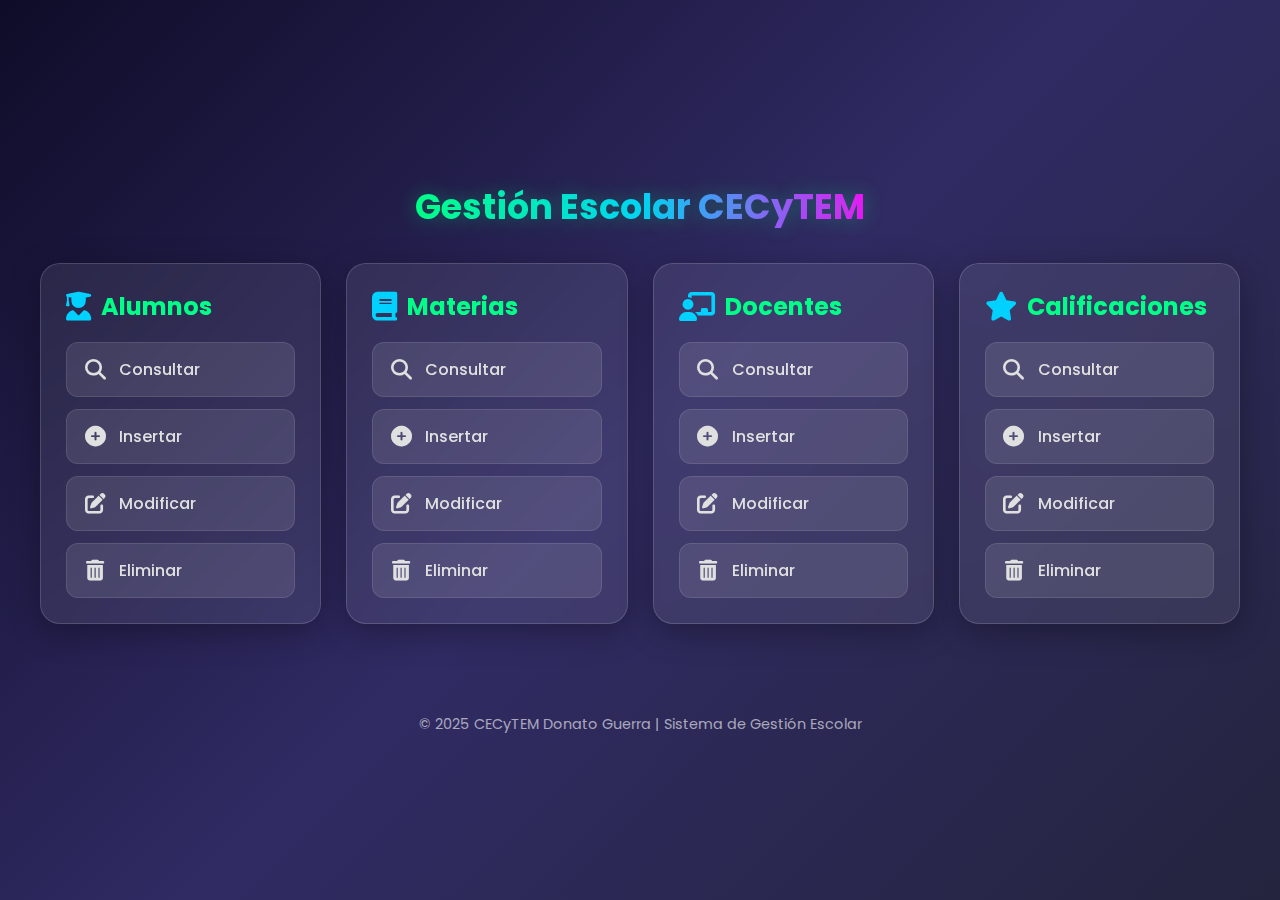
<file: proyectos/index.html>
<!DOCTYPE html>
<html lang="es">
<head>
  <meta charset="UTF-8">
  <meta name="viewport" content="width=device-width, initial-scale=1.0">
  <title>CECyTEM - Gestión Escolar</title>
  <link rel="stylesheet" href="cecy.css">
  <link href="https://fonts.googleapis.com/css2?family=Poppins:wght@500;600;700&display=swap" rel="stylesheet">
  <link rel="stylesheet" href="https://cdnjs.cloudflare.com/ajax/libs/font-awesome/6.5.0/css/all.min.css">
  <style>
    /* Reset y base */
    * {
      margin: 0;
      padding: 0;
      box-sizing: border-box;
    }

    body {
      font-family: 'Poppins', sans-serif;
      background: linear-gradient(135deg, #0f0c29, #302b63, #24243e);
      color: #fff;
      min-height: 100vh;
      display: flex;
      flex-direction: column;
      align-items: center;
      padding: 20px;
      overflow-x: hidden;
    }

    /* Logo animado */
    .logo-container {
      text-align: center;
      margin: 30px 0 40px;
    }

    .logo {
      width: 280px;
      height: 90px;
      background-image: url('https://cecytem.edomex.gob.mx/sites/cecytem.edomex.gob.mx/files/images/logo-cecytem-verde.png');
      background-size: contain;
      background-repeat: no-repeat;
      background-position: center;
      filter: drop-shadow(0 0 15px rgba(0, 255, 136, 0.6));
      animation: float 3s ease-in-out infinite;
    }

    @keyframes float {
      0%, 100% { transform: translateY(0); }
      50% { transform: translateY(-10px); }
    }

    /* Título principal */
    .main-title {
      font-size: 2.2rem;
      font-weight: 700;
      background: linear-gradient(90deg, #00ff88, #00d1ff, #ff00ff);
      -webkit-background-clip: text;
      background-clip: text;
      color: transparent;
      text-align: center;
      margin-bottom: 30px;
      text-shadow: 0 0 20px rgba(0, 255, 136, 0.3);
    }

    /* Contenedor de tarjetas */
    .dashboard {
      display: grid;
      grid-template-columns: repeat(auto-fit, minmax(280px, 1fr));
      gap: 25px;
      max-width: 1200px;
      width: 100%;
      margin-bottom: 40px;
    }

    /* Tarjeta de sección */
    .card {
      background: rgba(255, 255, 255, 0.08);
      border-radius: 20px;
      padding: 25px;
      backdrop-filter: blur(12px);
      border: 1px solid rgba(255, 255, 255, 0.15);
      box-shadow: 0 8px 32px rgba(0, 0, 0, 0.3);
      transition: all 0.4s ease;
      position: relative;
      overflow: hidden;
    }

    .card::before {
      content: '';
      position: absolute;
      top: 0; left: 0;
      width: 100%; height: 4px;
      background: linear-gradient(90deg, #00ff88, #00d1ff, #ff00ff);
      transform: scaleX(0);
      transform-origin: left;
      transition: transform 0.4s ease;
    }

    .card:hover::before {
      transform: scaleX(1);
    }

    .card:hover {
      transform: translateY(-12px) scale(1.02);
      box-shadow: 0 20px 40px rgba(0, 255, 200, 0.2);
      background: rgba(255, 255, 255, 0.15);
    }

    .card h3 {
      font-size: 1.5rem;
      margin-bottom: 18px;
      color: #00ff88;
      display: flex;
      align-items: center;
      gap: 10px;
    }

    .card h3 i {
      font-size: 1.8rem;
      color: #00d1ff;
    }

    /* Enlaces dentro de tarjeta */
    .card-links {
      display: flex;
      flex-direction: column;
      gap: 12px;
    }

    .card a {
      display: flex;
      align-items: center;
      gap: 12px;
      padding: 14px 16px;
      background: rgba(255, 255, 255, 0.1);
      border-radius: 12px;
      text-decoration: none;
      color: #e0e0e0;
      font-weight: 500;
      transition: all 0.3s ease;
      border: 1px solid rgba(255, 255, 255, 0.1);
    }

    .card a i {
      font-size: 1.3rem;
      width: 24px;
      text-align: center;
    }

    .card a:hover {
      background: rgba(0, 255, 136, 0.2);
      color: #fff;
      transform: translateX(8px);
      border-color: #00ff88;
      box-shadow: 0 5px 15px rgba(0, 255, 136, 0.3);
    }

    /* Iconos de colores */
    .icon-alumno { color: #00ff88; }
    .icon-materia { color: #00d1ff; }
    .icon-docente { color: #ff00ff; }
    .icon-calificacion { color: #ffcc00; }

    /* Footer */
    .footer {
      margin-top: 50px;
      text-align: center;
      font-size: 0.9rem;
      color: rgba(255, 255, 255, 0.6);
    }

    /* Responsive */
    @media (max-width: 768px) {
      .main-title {
        font-size: 1.8rem;
      }
      .logo {
        width: 220px;
        height: 70px;
      }
      .dashboard {
        grid-template-columns: 1fr;
      }
    }
  </style>
</head>
<body>

  <div class="logo-container">
    <div class="logo"></div>
  </div>

  <h1 class="main-title">Gestión Escolar CECyTEM</h1>

  <div class="dashboard">

    <!-- Alumnos -->
    <div class="card">
      <h3><i class="fas fa-user-graduate icon-alumno"></i> Alumnos</h3>
      <div class="card-links">
        <a href="consultar.php"><i class="fas fa-search"></i> Consultar</a>
        <a href="insertar.html"><i class="fas fa-plus-circle"></i> Insertar</a>
        <a href="modificar.php"><i class="fas fa-edit"></i> Modificar</a>
        <a href="eliminar.php"><i class="fas fa-trash-alt"></i> Eliminar</a>
      </div>
    </div>

    <!-- Materias -->
    <div class="card">
      <h3><i class="fas fa-book icon-materia"></i> Materias</h3>
      <div class="card-links">
        <a href="consultarmat.php"><i class="fas fa-search"></i> Consultar</a>
        <a href="insertarmat.html"><i class="fas fa-plus-circle"></i> Insertar</a>
        <a href="modificarmat.php"><i class="fas fa-edit"></i> Modificar</a>
        <a href="eliminarmat.php"><i class="fas fa-trash-alt"></i> Eliminar</a>
      </div>
    </div>

    <!-- Docentes -->
    <div class="card">
      <h3><i class="fas fa-chalkboard-teacher icon-docente"></i> Docentes</h3>
      <div class="card-links">
        <a href="consultardoc.php"><i class="fas fa-search"></i> Consultar</a>
        <a href="insertardoc.html"><i class="fas fa-plus-circle"></i> Insertar</a>
        <a href="modificardoc.php"><i class="fas fa-edit"></i> Modificar</a>
        <a href="eliminardoc.php"><i class="fas fa-trash-alt"></i> Eliminar</a>
      </div>
    </div>

    <!-- Calificaciones -->
    <div class="card">
      <h3><i class="fas fa-star icon-calificacion"></i> Calificaciones</h3>
      <div class="card-links">
        <a href="consultacal.php"><i class="fas fa-search"></i> Consultar</a>
        <a href="insertarcal.html"><i class="fas fa-plus-circle"></i> Insertar</a>
        <a href="modificarcal.php"><i class="fas fa-edit"></i> Modificar</a>
        <a href="eliminarcal.php"><i class="fas fa-trash-alt"></i> Eliminar</a>
      </div>
    </div>

  </div>

  <div class="footer">
    &copy; 2025 CECyTEM Donato Guerra | Sistema de Gestión Escolar
  </div>

</body>
</html>
</file>
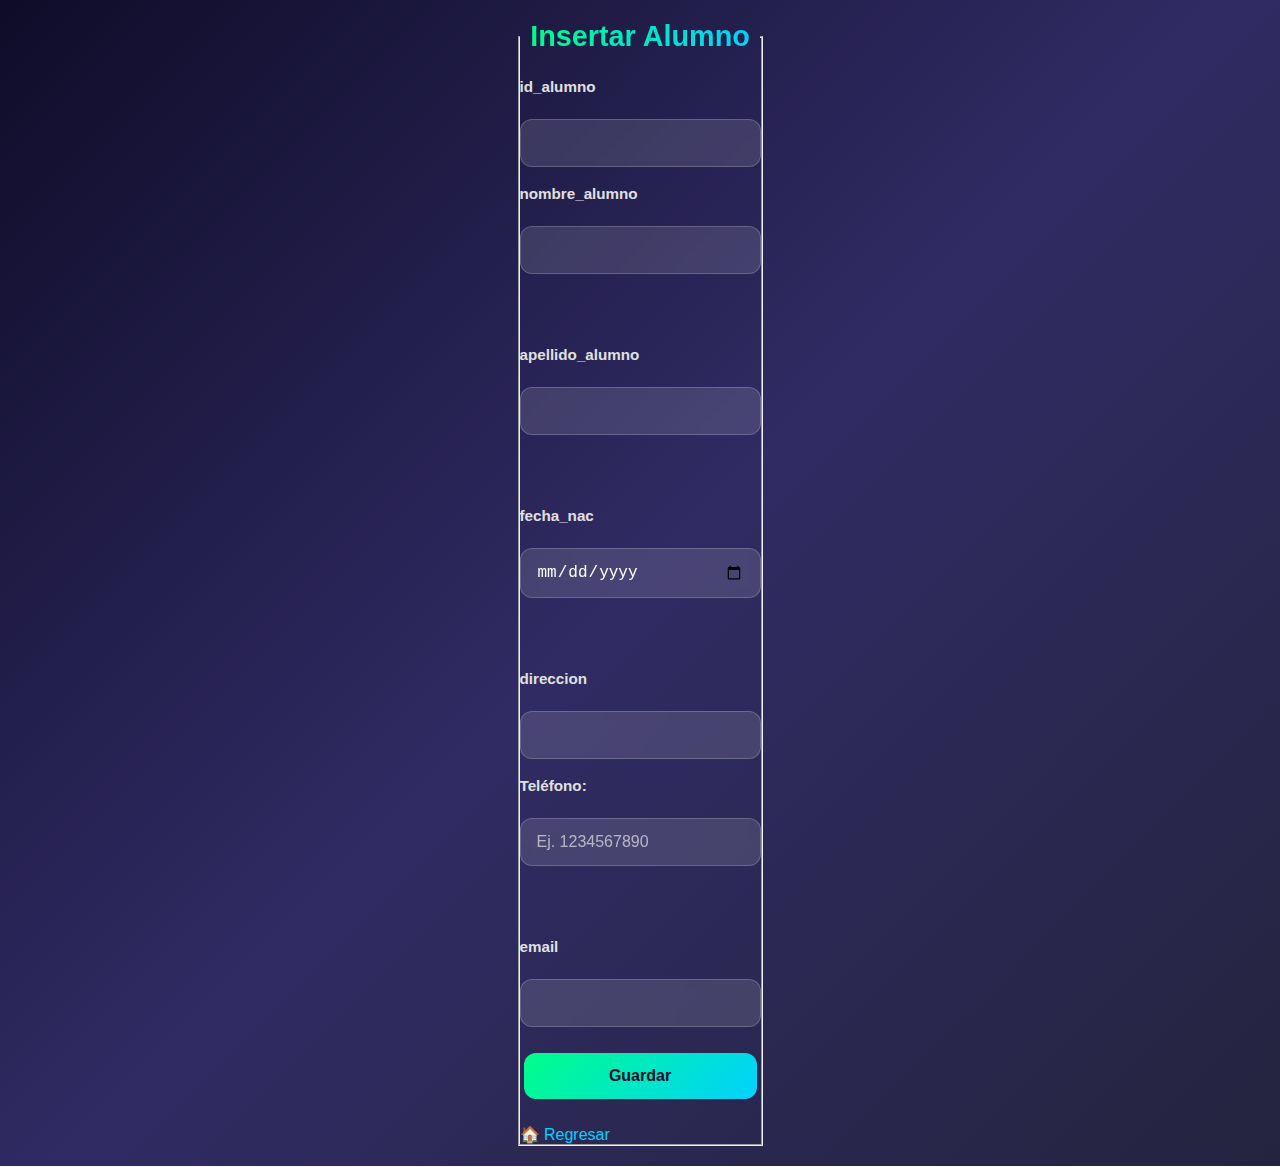
<file: proyectos/insertar.html>
<!DOCTYPE html>
<html lang="es">
<head>
<meta charset="UTF-8">
<title>Insertar Alumno</title>
<link rel="stylesheet" href="cecy.css">
</head>
<body>
<fieldset>
  <legend>Insertar Alumno</legend>
  <form method="post" action="conexionbd.php">
    <label>id_alumno</label>
    <input type="number" name="id_alumno" required>

    <label>nombre_alumno</label>
    <input type="text" name="nombre_alumno" required>
    <br><br>
    <label>apellido_alumno</label>
    <input type="text" name="apellido_alumno" required>
    <br><br>
    <label>fecha_nac</label>
    <input type="date" name="fecha_nac" required>
<br><br>
<label>direccion</label>
    <input type="text" name="direccion" required>
    <label>Teléfono:</label>
    <input type="tel" name="telefono" pattern="\d{10}" maxlength="10" required placeholder="Ej. 1234567890">
    <br><br>
<label>email</label>
    <input type="text" name="email" required>

    <input type="submit" name="enviar" value="Guardar">
    <a href="index.html">🏠 Regresar</a>
  </form>
</fieldset>
</body>
</html>
</file>
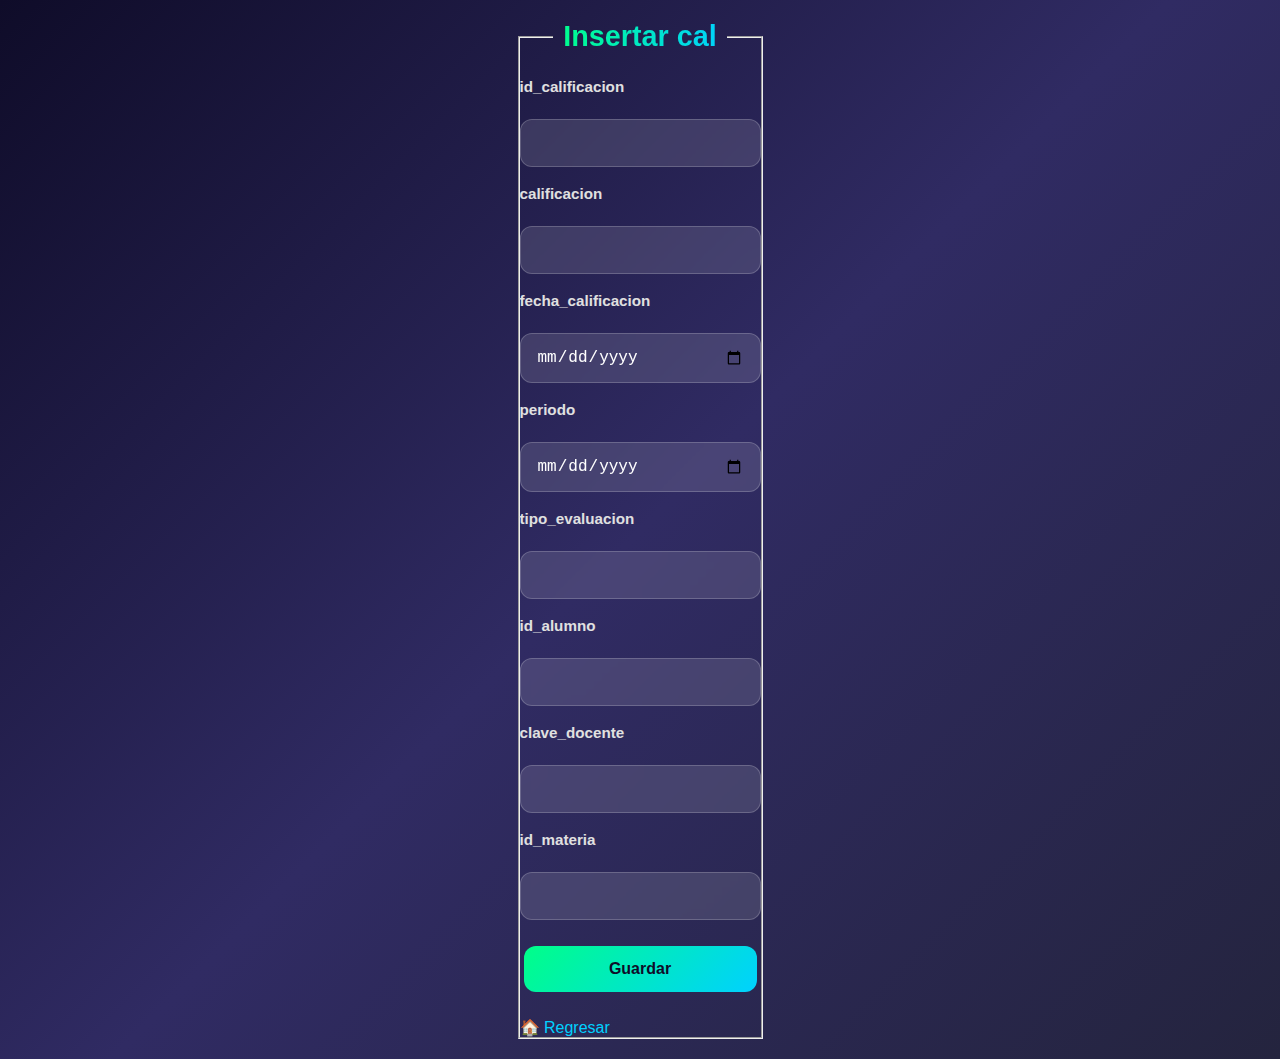
<file: proyectos/insertarcal.html>
<!DOCTYPE html>
<html lang="es">
<head>
<meta charset="UTF-8">
<title>Insertar cal</title>
<link rel="stylesheet" href="cecy.css">
</head>
<body>
<fieldset>
  <legend>Insertar cal</legend>
  <form method="post" action="crud_cal.php">
    <label>id_calificacion</label>
    <input type="number" name="id_calificacion" required>
<label>calificacion</label>
    <input type="number" name="calificacion" required>
    <label>fecha_calificacion</label>
    <input type="date" name="fecha_calificacion" required>
    <label>periodo</label>
    <input type="date" name="periodo" required>
    <label>tipo_evaluacion</label>
    <input type="text" name="tipo_evaluacion" required>
    <label>id_alumno</label>
    <input type="number" name="id_alumno" required>
    <label>clave_docente</label>
    <input type="number" name="clave_docente" required>
    <label>id_materia</label>
    <input type="number" name="id_materia" required>

    <input type="submit" name="enviar" value="Guardar">
    <a href="index.html">🏠 Regresar</a>
  </form>
</fieldset>
</body>
</html>
</file>
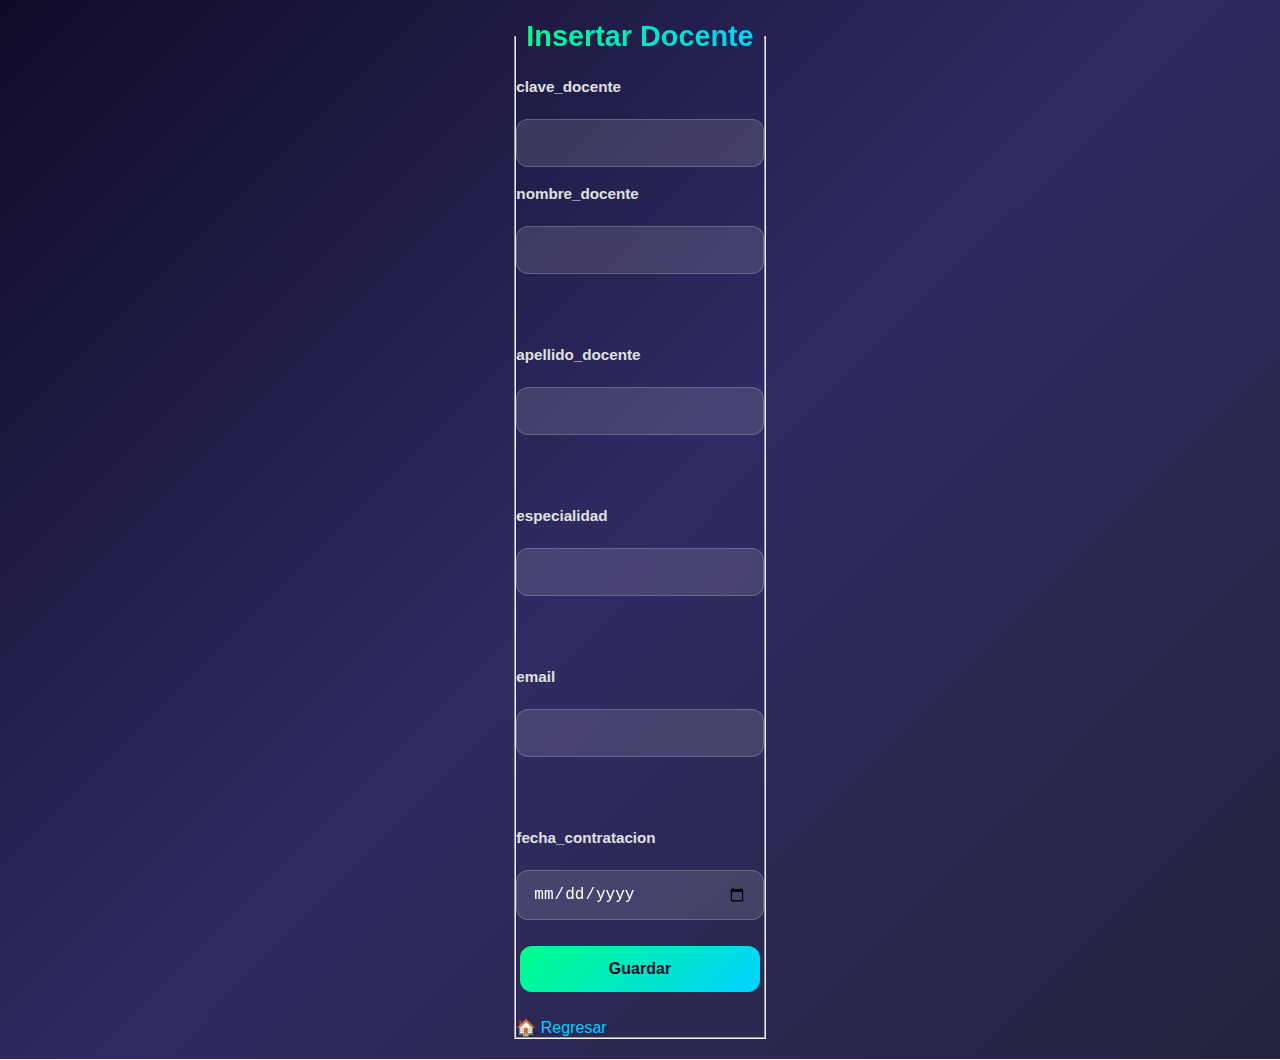
<file: proyectos/insertardoc.html>
<!DOCTYPE html>
<html lang="es">
<head>
<meta charset="UTF-8">
<title>Insertar Docente</title>
<link rel="stylesheet" href="cecy.css">
</head>
<body>
<fieldset>
  <legend>Insertar  Docente</legend>
  <form method="post" action="crud_insertardoc.php">
    <label>clave_docente</label>
    <input type="number" name="clave_docente" required>

    <label>nombre_docente</label>
    <input type="text" name="nombre_docente" required>
    <br><br>
    <label>apellido_docente</label>
    <input type="text" name="apellido_docente" required>
    <br><br>
    <label>especialidad</label>
    <input type="text" name="especialidad" required>
    <br><br>
    <label>email</label>
    <input type="text" name="email" required>
<br><br>
<label>fecha_contratacion</label>
    <input type="date" name="fecha_contratacion" required>

    <input type="submit" name="enviar" value="Guardar">
    <a href="index.html">🏠 Regresar</a>
  </form>
</fieldset>
</body>
</html>
</file>
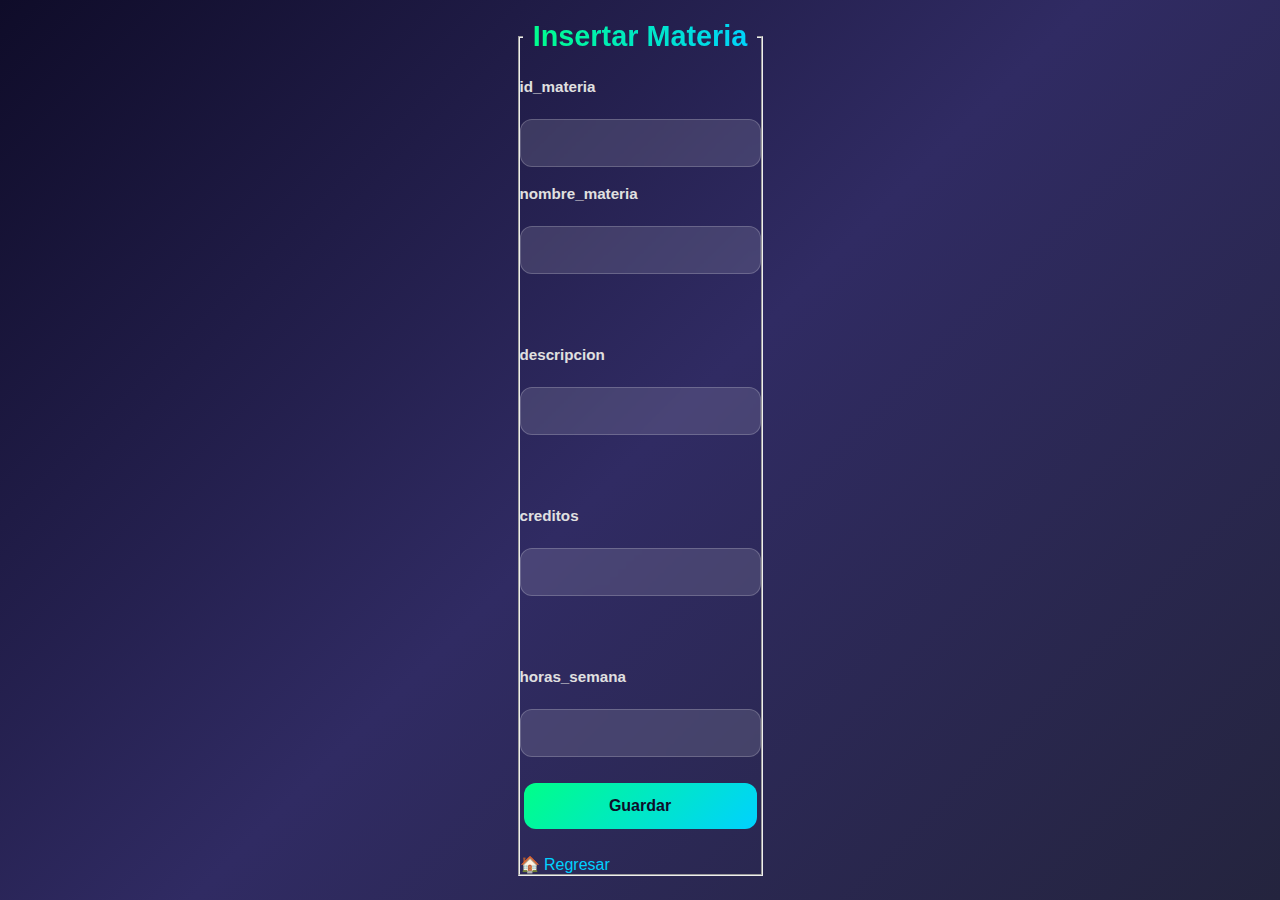
<file: proyectos/insertarmat.html>
<!DOCTYPE html>
<html lang="es">
<head>
<meta charset="UTF-8">
<title>Insertar Materia</title>
<link rel="stylesheet" href="cecy.css">
</head>
<body>
<fieldset>
  <legend>Insertar Materia</legend>
  <form method="post" action="crud_insertarmat.php">
    <label>id_materia</label>
    <input type="number" name="id_materia" required>

    <label>nombre_materia</label>
    <input type="text" name="nombre_materia" required>
    <br><br>
    <label>descripcion</label>
    <input type="text" name="descripcion" required>
    <br><br>
    <label>creditos</label>
    <input type="number" name="creditos" required>
<br><br>
<label>horas_semana</label>
    <input type="number" name="horas_semana" required>
    

    <input type="submit" name="enviar" value="Guardar">
    <a href="index.html">🏠 Regresar</a>
  </form>
</fieldset>
</body>
</html>
</file>
<file: proyectos/cecy.css>
/* ============================================================= */
/* cecy.css - DISEÑO UNIFICADO MODERNO - GLASSMORPHISM NEÓN      */
/* Aplica a: index.html, insertar.html, modificar.php, etc.     */
/* ============================================================= */

* {
    margin: 0;
    padding: 0;
    box-sizing: border-box;
}

body {
    font-family: 'Poppins', sans-serif;
    background: linear-gradient(135deg, #0f0c29, #302b63, #24243e);
    color: #fff;
    min-height: 100vh;
    display: flex;
    flex-direction: column;
    align-items: center;
    padding: 20px;
    overflow-x: hidden;
}

/* ====================== LOGO ANIMADO ====================== */
.logo-container {
    text-align: center;
    margin: 30px 0 40px;
}

.logo {
    width: 280px;
    height: 90px;
    background-image: url('https://cecytem.edomex.gob.mx/sites/cecytem.edomex.gob.mx/files/images/logo-cecytem-verde.png');
    background-size: contain;
    background-repeat: no-repeat;
    background-position: center;
    filter: drop-shadow(0 0 15px rgba(0, 255, 136, 0.6));
    animation: float 3s ease-in-out infinite;
}

@keyframes float {
    0%, 100% { transform: translateY(0); }
    50% { transform: translateY(-10px); }
}

/* ====================== TÍTULO PRINCIPAL ====================== */
.main-title {
    font-size: 2.2rem;
    font-weight: 700;
    background: linear-gradient(90deg, #00ff88, #00d1ff, #ff00ff);
    -webkit-background-clip: text;
    background-clip: text;
    color: transparent;
    text-align: center;
    margin-bottom: 30px;
    text-shadow: 0 0 20px rgba(0, 255, 136, 0.3);
}

/* ====================== DASHBOARD (INDEX) ====================== */
.dashboard {
    display: grid;
    grid-template-columns: repeat(auto-fit, minmax(280px, 1fr));
    gap: 25px;
    max-width: 1200px;
    width: 100%;
    margin-bottom: 40px;
}

.card {
    background: rgba(255, 255, 255, 0.08);
    border-radius: 20px;
    padding: 25px;
    backdrop-filter: blur(12px);
    border: 1px solid rgba(255, 255, 255, 0.15);
    box-shadow: 0 8px 32px rgba(0, 0, 0, 0.3);
    transition: all 0.4s ease;
    position: relative;
    overflow: hidden;
}

.card::before {
    content: '';
    position: absolute;
    top: 0; left: 0;
    width: 100%; height: 4px;
    background: linear-gradient(90deg, #00ff88, #00d1ff, #ff00ff);
    transform: scaleX(0);
    transform-origin: left;
    transition: transform 0.4s ease;
}

.card:hover::before {
    transform: scaleX(1);
}

.card:hover {
    transform: translateY(-12px) scale(1.02);
    box-shadow: 0 20px 40px rgba(0, 255, 200, 0.2);
    background: rgba(255, 255, 255, 0.15);
}

.card h3 {
    font-size: 1.5rem;
    margin-bottom: 18px;
    color: #00ff88;
    display: flex;
    align-items: center;
    gap: 10px;
}

.card h3 i {
    font-size: 1.8rem;
    color: #00d1ff;
}

.card-links {
    display: flex;
    flex-direction: column;
    gap: 12px;
}

.card a {
    display: flex;
    align-items: center;
    gap: 12px;
    padding: 14px 16px;
    background: rgba(255, 255, 255, 0.1);
    border-radius: 12px;
    text-decoration: none;
    color: #e0e0e0;
    font-weight: 500;
    transition: all 0.3s ease;
    border: 1px solid rgba(255, 255, 255, 0.1);
}

.card a i {
    font-size: 1.3rem;
    width: 24px;
    text-align: center;
}

.card a:hover {
    background: rgba(0, 255, 136, 0.2);
    color: #fff;
    transform: translateX(8px);
    border-color: #00ff88;
    box-shadow: 0 5px 15px rgba(0, 255, 136, 0.3);
}

/* Iconos por sección */
.icon-alumno { color: #00ff88; }
.icon-materia { color: #00d1ff; }
.icon-docente { color: #ff00ff; }
.icon-calificacion { color: #ffcc00; }

/* ====================== FORMULARIOS ====================== */
.form-container {
    background: rgba(255, 255, 255, 0.08);
    border-radius: 20px;
    padding: 30px;
    max-width: 500px;
    width: 100%;
    backdrop-filter: blur(12px);
    border: 1px solid rgba(255, 255, 255, 0.15);
    box-shadow: 0 8px 32px rgba(0, 0, 0, 0.3);
    margin: 20px auto;
}

legend {
    font-size: 1.8rem;
    font-weight: 700;
    text-align: center;
    color: #00ff88;
    margin-bottom: 25px;
    padding: 0 10px;
    background: linear-gradient(90deg, #00ff88, #00d1ff);
    -webkit-background-clip: text;
    background-clip: text;
    color: transparent;
}

form {
    display: flex;
    flex-direction: column;
    gap: 18px;
}

label {
    font-weight: 600;
    color: #e0e0e0;
    margin-bottom: 6px;
    font-size: 0.95rem;
}

/* ====================== INPUTS ====================== */
input[type="text"],
input[type="number"],
input[type="tel"],
input[type="email"],
input[type="date"],
select {
    width: 100%;
    padding: 14px 16px;
    border: 1px solid rgba(255, 255, 255, 0.2);
    border-radius: 12px;
    font-size: 16px;
    background: rgba(255, 255, 255, 0.12);
    color: #fff;
    transition: all 0.3s ease;
    backdrop-filter: blur(5px);
}

input::placeholder {
    color: rgba(255, 255, 255, 0.6);
}

input:focus,
select:focus {
    outline: none;
    border-color: #00ff88;
    background: rgba(255, 255, 255, 0.2);
    box-shadow: 0 0 0 3px rgba(0, 255, 136, 0.3);
}

/* ====================== SELECT PERSONALIZADO ====================== */
.select-container {
    position: relative;
    width: 100%;
}

.select-container select {
    width: 100%;
    padding: 14px 40px 14px 16px;
    border: 1px solid rgba(255, 255, 255, 0.2);
    border-radius: 12px;
    font-size: 16px;
    background: rgba(255, 255, 255, 0.12);
    color: #fff;
    backdrop-filter: blur(5px);
    cursor: pointer;
    appearance: none;
    -webkit-appearance: none;
    transition: all 0.3s ease;
}

.select-container select:focus {
    outline: none;
    border-color: #00ff88;
    background: rgba(255, 255, 255, 0.2);
    box-shadow: 0 0 0 3px rgba(0, 255, 136, 0.3);
}

.select-container::after {
    content: "▼";
    position: absolute;
    top: 50%;
    right: 16px;
    transform: translateY(-50%);
    color: #00d1ff;
    font-size: 12px;
    pointer-events: none;
    transition: color 0.3s ease;
}

.select-container:hover::after {
    color: #00ff88;
}

/* === OPCIONES DEL DROPDOWN (fondo oscuro + glass) === */
select option {
    background: rgba(15, 12, 41, 0.95) !important;
    color: #e0e0e0 !important;
    padding: 10px 15px !important;
    border-bottom: 1px solid rgba(255, 255, 255, 0.1);
    backdrop-filter: blur(10px);
}

select option:hover,
select option:checked {
    background: rgba(0, 255, 136, 0.3) !important;
    color: #fff !important;
    font-weight: 600;
}

select option[value=""] {
    color: rgba(255, 255, 255, 0.5) !important;
    font-style: italic;
}

/* ====================== BOTONES ====================== */
input[type="submit"],
button,
a.btn {
    background: linear-gradient(135deg, #00ff88, #00d1ff);
    color: #0f0c29;
    padding: 14px 20px;
    border: none;
    border-radius: 12px;
    font-size: 16px;
    font-weight: 600;
    cursor: pointer;
    transition: all 0.3s ease;
    text-align: center;
    text-decoration: none;
    display: inline-block;
    margin: 8px 4px;
}

input[type="submit"]:hover,
button:hover,
a.btn:hover {
    transform: translateY(-3px);
    box-shadow: 0 10px 20px rgba(0, 255, 136, 0.4);
    background: linear-gradient(135deg, #00d1ff, #ff00ff);
    color: white;
}

/* ====================== ENLACES ====================== */
a {
    color: #00d1ff;
    text-decoration: none;
    font-weight: 500;
    transition: 0.3s;
}

a:hover {
    color: #00ff88;
    text-decoration: underline;
}

/* ====================== FOOTER ====================== */
.footer {
    margin-top: 50px;
    text-align: center;
    font-size: 0.9rem;
    color: rgba(255, 255, 255, 0.6);
}

/* ====================== RESPONSIVE ====================== */
@media (max-width: 768px) {
    .main-title { font-size: 1.8rem; }
    .logo { width: 220px; height: 70px; }
    .dashboard { grid-template-columns: 1fr; }
    .form-container { padding: 25px; }
    legend { font-size: 1.5rem; }
}

@media (max-width: 480px) {
    .card { padding: 20px; }
    .form-container { padding: 20px; }
    input, select, button { font-size: 15px; }
}
</file>
